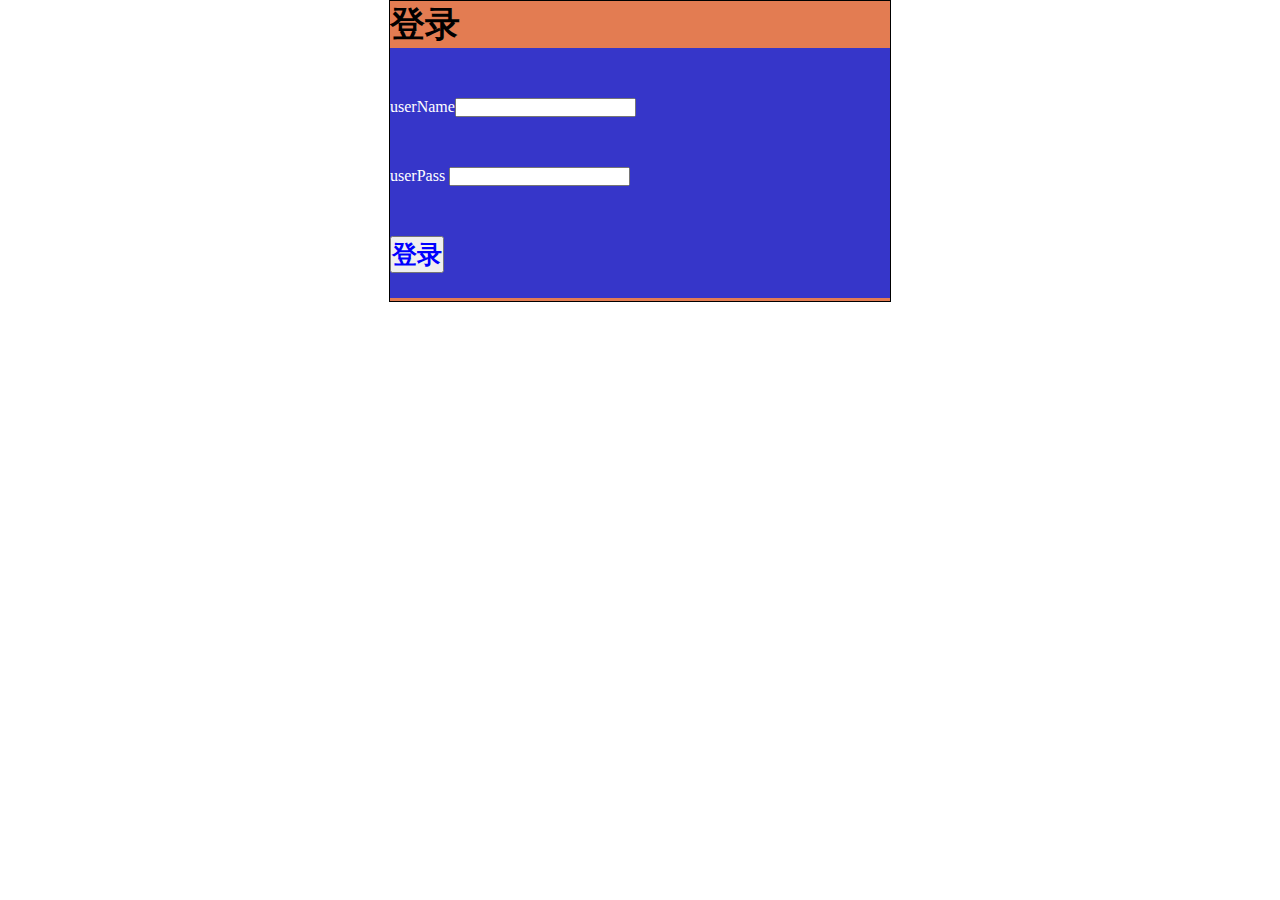
<file: caozuo/index.html>
<!DOCTYPE html>
<html lang="en">
<head>
	<meta charset="UTF-8">
	<title>Document</title>
	<link rel="stylesheet" href="css/my.css">
</head>
<body>
	<div id="main">
		<span style="font-size:35px;font-weight:700">登录</span>
		<div class="cntent">
			<p><span>userName</span><input id="userName" type="text"></p>
			<p><span>userPass </span><input id="userPass" type="password"></p>
			<p><button id="onlin">登录</button> </p>
		</div>
	</div>
	<script src="js/jquery-3.2.0.min.js"></script>
</body>
<script>
var user_N;
$('#onlin').on('click',function(){
if($('#userName').val()==''||$('#userPass').val()==''){
		alert("不能为空");
		}
	
	else{
		user_N=$('#userName').val();
		var user_P=$('#userPass').val();
		$.post('/my_kaoshi/caozuo/php/onlin.php',{user_N:user_N,user_P:user_P},function(res){
				if(res==3333||res==2){
					alert("输入正确的user 和密码");
				}
				else if(res==1){
					window.location.href=''+user_N+'.html'
				}
			})	
		}
})
</script>
</html>
</file>
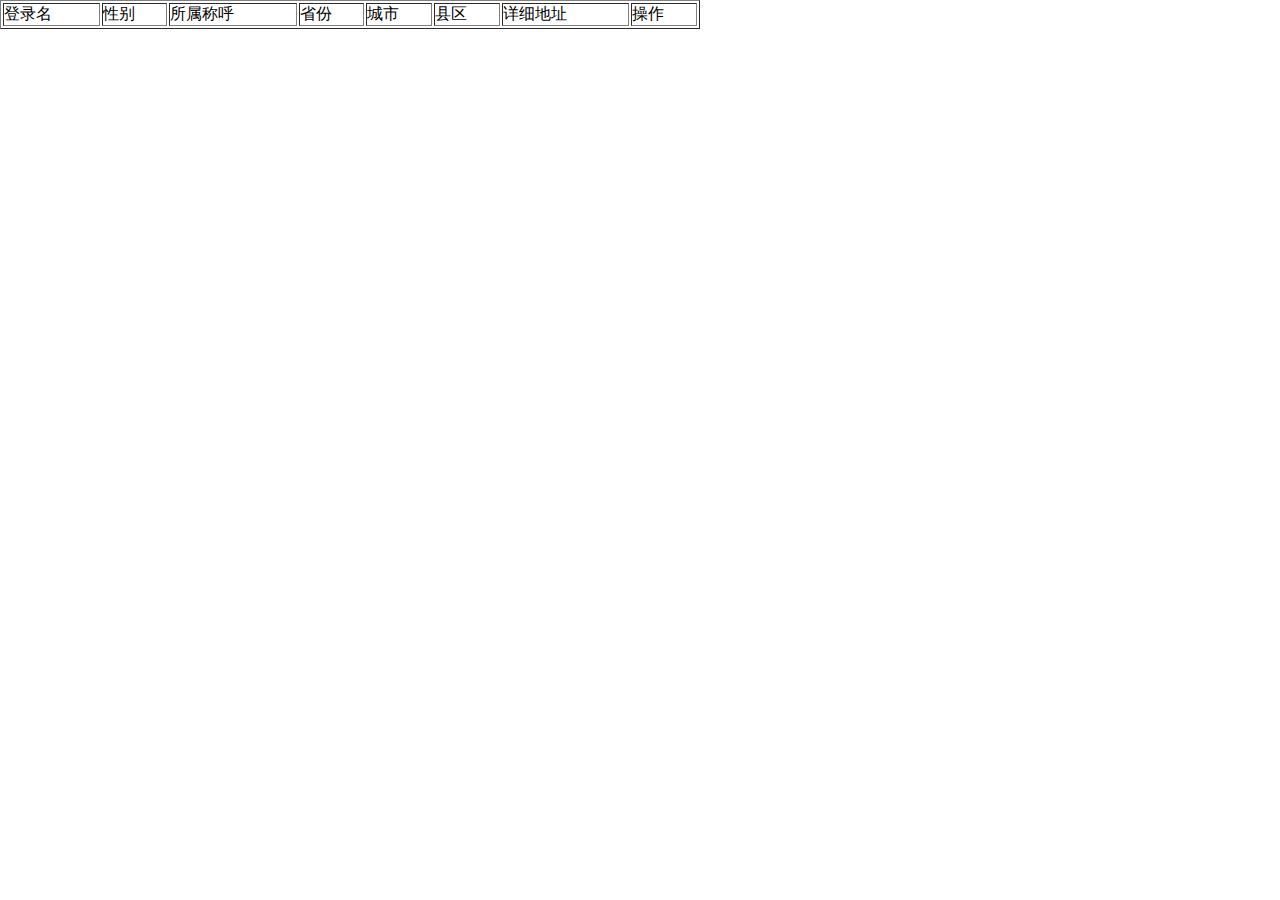
<file: caozuo/boss.html>
<!DOCTYPE html>
<html lang="en">
<head>
	<meta charset="UTF-8">
	<title>Document</title>
	<link rel="stylesheet" href="css/my.css">
</head>
<body>
	<table id="tb_boss" border="1">
	<tr>
		<td>登录名</td>
		<td>性别</td>
		<td>所属称呼</td>
		<td>省份</td>
		<td>城市</td>
		<td>县区</td>
		<td>详细地址</td>
		<td>操作</td>
	</tr>
	</table>
<script src="js/jquery-3.2.0.min.js"></script>
</body>
<script>
	// alert("你已来到超级管理员页面！");
</script>
</html>
</file>
<file: caozuo/css/my.css>
*{
	margin: 0px ;
	padding: 0px;
}

#main{
	background-color: #E37C52;
	width: 500px;
	height: 300px;
	margin: auto;
	border: 1px solid #000;

}
.cntent{
	overflow: hidden;
	width: 100%;
	height:250px;
	background-color:#3636C9;
}
.cntent>p{
	margin-top: 50px;
}
.cntent>p>span{
	color: #ffffff;
}
.cntent>p>button{
	font-weight:700;
	color: blue;
	font-size: 25px;
}
#tb_boss{
	width: 700px;	
}
#tb_boss>tr{
	width: 700px;
}
</file>
